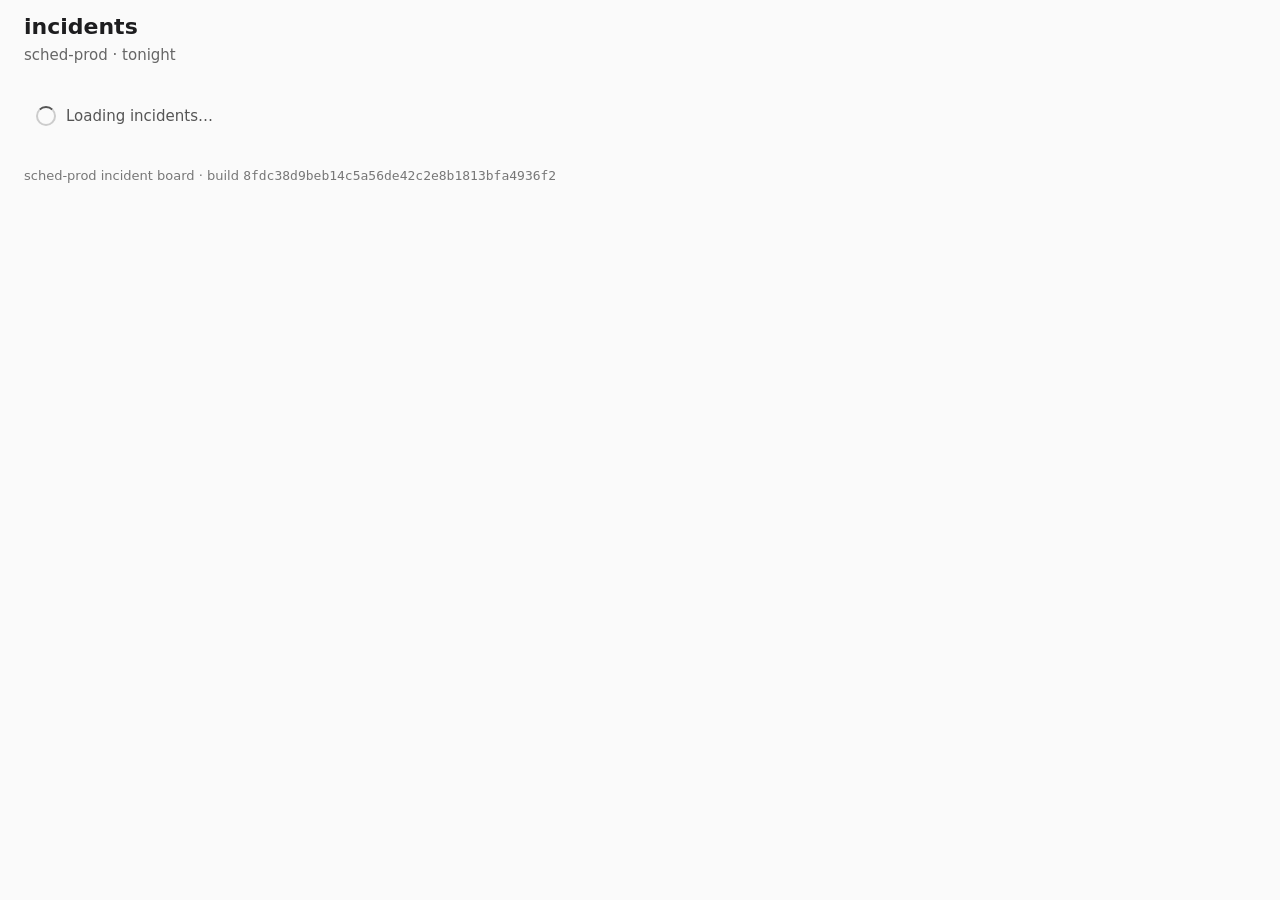
<file: index.html>
<!doctype html>
<html lang="en">
  <head>
    <meta charset="utf-8" />
    <meta name="viewport" content="width=device-width, initial-scale=1" />
    <meta name="build" content="8fdc38d9beb14c5a56de42c2e8b1813bfa4936f2" />
    <title>sched-prod · incidents</title>
    <link rel="stylesheet" href="style.css" />
    <script type="module" src="app.js"></script>
  </head>
  <body>
    <header>
      <h1>incidents</h1>
      <p class="sub">sched-prod · tonight <span class="updated"></span></p>
    </header>
    <main data-testid="board">
      <div data-testid="loader" class="loader" role="status" aria-live="polite"><span class="spin"></span> Loading incidents…</div>
      <p data-testid="empty" class="empty" hidden>No incidents tonight.</p>
      <ul data-testid="incident-list" class="list" hidden></ul>
      <div data-testid="confirm" class="confirm" role="alertdialog" aria-modal="false" aria-labelledby="confirm-text" hidden>
        <p id="confirm-text" class="confirm-text"></p>
        <div class="confirm-actions">
          <button type="button" data-testid="confirm-cancel">Cancel</button>
          <button type="button" data-testid="confirm-ack" class="primary">Ack</button>
        </div>
      </div>
    </main>
    <footer>sched-prod incident board · build <code data-testid="build-sha">8fdc38d9beb14c5a56de42c2e8b1813bfa4936f2</code></footer>
  </body>
</html>
</file>
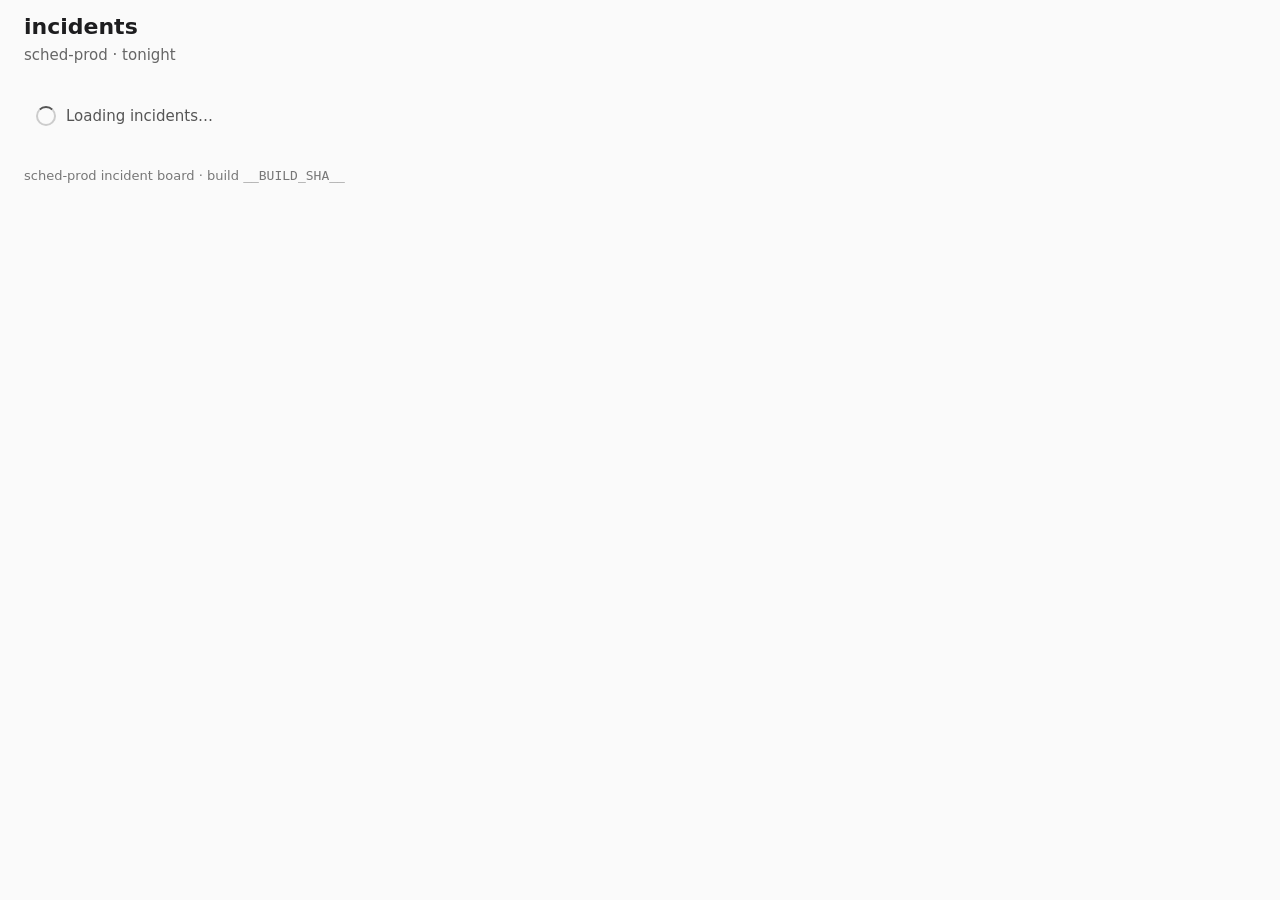
<file: app/index.html>
<!doctype html>
<html lang="en">
  <head>
    <meta charset="utf-8" />
    <meta name="viewport" content="width=device-width, initial-scale=1" />
    <meta name="build" content="__BUILD_SHA__" />
    <title>sched-prod · incidents</title>
    <link rel="stylesheet" href="style.css" />
    <script type="module" src="app.js"></script>
  </head>
  <body>
    <header>
      <h1>incidents</h1>
      <p class="sub">sched-prod · tonight <span class="updated"></span></p>
    </header>
    <main data-testid="board">
      <div data-testid="loader" class="loader" role="status" aria-live="polite"><span class="spin"></span> Loading incidents…</div>
      <p data-testid="empty" class="empty" hidden>No incidents tonight.</p>
      <ul data-testid="incident-list" class="list" hidden></ul>
      <div data-testid="confirm" class="confirm" role="alertdialog" aria-modal="false" aria-labelledby="confirm-text" hidden>
        <p id="confirm-text" class="confirm-text"></p>
        <div class="confirm-actions">
          <button type="button" data-testid="confirm-cancel">Cancel</button>
          <button type="button" data-testid="confirm-ack" class="primary">Ack</button>
        </div>
      </div>
    </main>
    <footer>sched-prod incident board · build <code data-testid="build-sha">__BUILD_SHA__</code></footer>
  </body>
</html>
</file>
<file: style.css>
body { margin: 0; font: 15px/1.4 system-ui, sans-serif; color: #1d1d1f; background: #fafafa; }
header, main, footer { padding: 12px 24px; }
h1 { margin: 0; font-size: 22px; }
.sub { margin: 2px 0 0; color: #666; }
.list { list-style: none; margin: 0; padding: 0; max-width: 960px; }
.row { display: grid; grid-template-columns: 90px 50px 1fr 200px auto; gap: 12px; align-items: center; min-height: 44px; padding: 0 12px; border-bottom: 1px solid #e5e5e5; background: #fff; }
.row .id { font-family: ui-monospace, monospace; }
.row.sev1 .sev { color: #b00020; font-weight: 600; }
.row.sev2 .sev { color: #a15c00; }
.row time { color: #555; font-variant-numeric: tabular-nums; }
footer { color: #777; font-size: 13px; }
.updated { margin-left: 8px; font-size: 13px; }
.loader { display: flex; align-items: center; gap: 10px; padding: 16px 12px; color: #555; }
.spin { width: 16px; height: 16px; border: 2px solid #ccc; border-top-color: #555; border-radius: 50%; animation: spin .8s linear infinite; }
@keyframes spin { to { transform: rotate(360deg); } }
.empty { padding: 16px 12px; color: #555; }
[hidden] { display: none !important; }
.row button { font: inherit; padding: 4px 14px; border: 1px solid #1d1d1f; border-radius: 6px; background: #fff; cursor: pointer; }
.row button:disabled { opacity: .5; cursor: progress; }
.row .acked { color: #0a7d32; font-weight: 600; }
.row.is-acked { background: #f3faf5; }
footer code { font-family: ui-monospace, monospace; }
.confirm { position: fixed; z-index: 10; left: 50%; top: 96px; transform: translateX(-50%); width: min(440px, calc(100vw - 32px)); background: #fff; border: 1px solid #1d1d1f; border-radius: 10px; box-shadow: 0 10px 30px rgba(0,0,0,.18); padding: 16px 18px; }
.confirm-text { margin: 0 0 12px; font-size: 17px; }
.confirm-id { font-family: ui-monospace, monospace; }
.confirm-what { display: block; margin-top: 4px; font-size: 14px; color: #555; }
.confirm-actions { display: flex; justify-content: flex-end; gap: 8px; }
.confirm button { font: inherit; padding: 6px 16px; border: 1px solid #1d1d1f; border-radius: 6px; background: #fff; cursor: pointer; }
.confirm button.primary { background: #1d1d1f; color: #fff; }
</file>
<file: app/style.css>
body { margin: 0; font: 15px/1.4 system-ui, sans-serif; color: #1d1d1f; background: #fafafa; }
header, main, footer { padding: 12px 24px; }
h1 { margin: 0; font-size: 22px; }
.sub { margin: 2px 0 0; color: #666; }
.list { list-style: none; margin: 0; padding: 0; max-width: 960px; }
.row { display: grid; grid-template-columns: 90px 50px 1fr 200px auto; gap: 12px; align-items: center; min-height: 44px; padding: 0 12px; border-bottom: 1px solid #e5e5e5; background: #fff; }
.row .id { font-family: ui-monospace, monospace; }
.row.sev1 .sev { color: #b00020; font-weight: 600; }
.row.sev2 .sev { color: #a15c00; }
.row time { color: #555; font-variant-numeric: tabular-nums; }
footer { color: #777; font-size: 13px; }
.updated { margin-left: 8px; font-size: 13px; }
.loader { display: flex; align-items: center; gap: 10px; padding: 16px 12px; color: #555; }
.spin { width: 16px; height: 16px; border: 2px solid #ccc; border-top-color: #555; border-radius: 50%; animation: spin .8s linear infinite; }
@keyframes spin { to { transform: rotate(360deg); } }
.empty { padding: 16px 12px; color: #555; }
[hidden] { display: none !important; }
.row button { font: inherit; padding: 4px 14px; border: 1px solid #1d1d1f; border-radius: 6px; background: #fff; cursor: pointer; }
.row button:disabled { opacity: .5; cursor: progress; }
.row .acked { color: #0a7d32; font-weight: 600; }
.row.is-acked { background: #f3faf5; }
footer code { font-family: ui-monospace, monospace; }
.confirm { position: fixed; z-index: 10; left: 50%; top: 96px; transform: translateX(-50%); width: min(440px, calc(100vw - 32px)); background: #fff; border: 1px solid #1d1d1f; border-radius: 10px; box-shadow: 0 10px 30px rgba(0,0,0,.18); padding: 16px 18px; }
.confirm-text { margin: 0 0 12px; font-size: 17px; }
.confirm-id { font-family: ui-monospace, monospace; }
.confirm-what { display: block; margin-top: 4px; font-size: 14px; color: #555; }
.confirm-actions { display: flex; justify-content: flex-end; gap: 8px; }
.confirm button { font: inherit; padding: 6px 16px; border: 1px solid #1d1d1f; border-radius: 6px; background: #fff; cursor: pointer; }
.confirm button.primary { background: #1d1d1f; color: #fff; }
</file>
